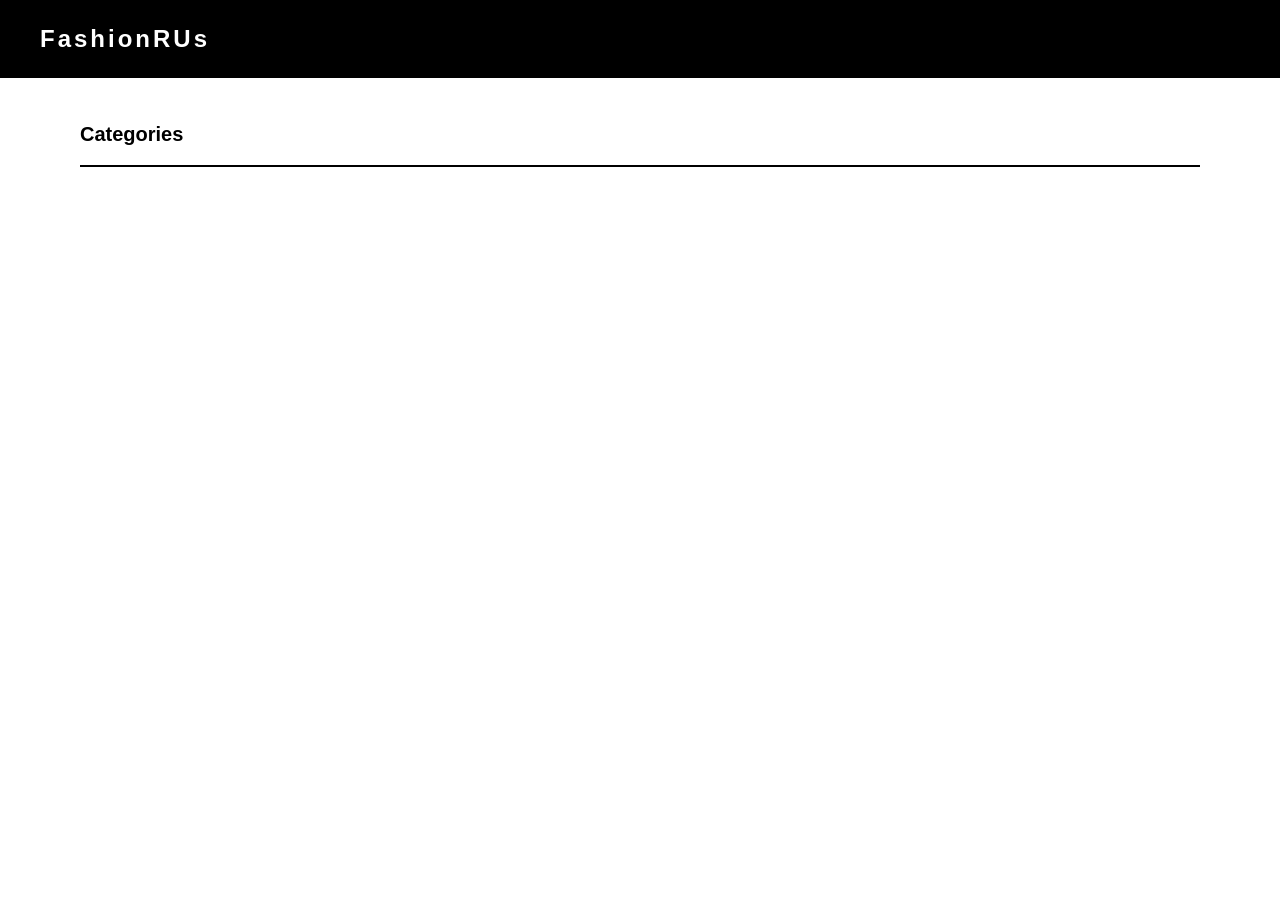
<file: index.html>
<!DOCTYPE html>
<html lang="en">
<head>
    <meta charset="UTF-8">
    <meta name="viewport" content="width=device-width, initial-scale=1.0">
    <link rel="stylesheet" href="css/index.css">
    <script src="js/index.js" defer></script>
    <title>FashionRUs</title>
</head>
<body class="category">
    <header class="mainNav">
    <h1><a href="index.html">FashionRUs</a></h1>
    </header>  
    <main> 
        <h2>Categories</h2>
    <section class="categoryList">
    </section>
    </main>
</body>
</html>
</file>
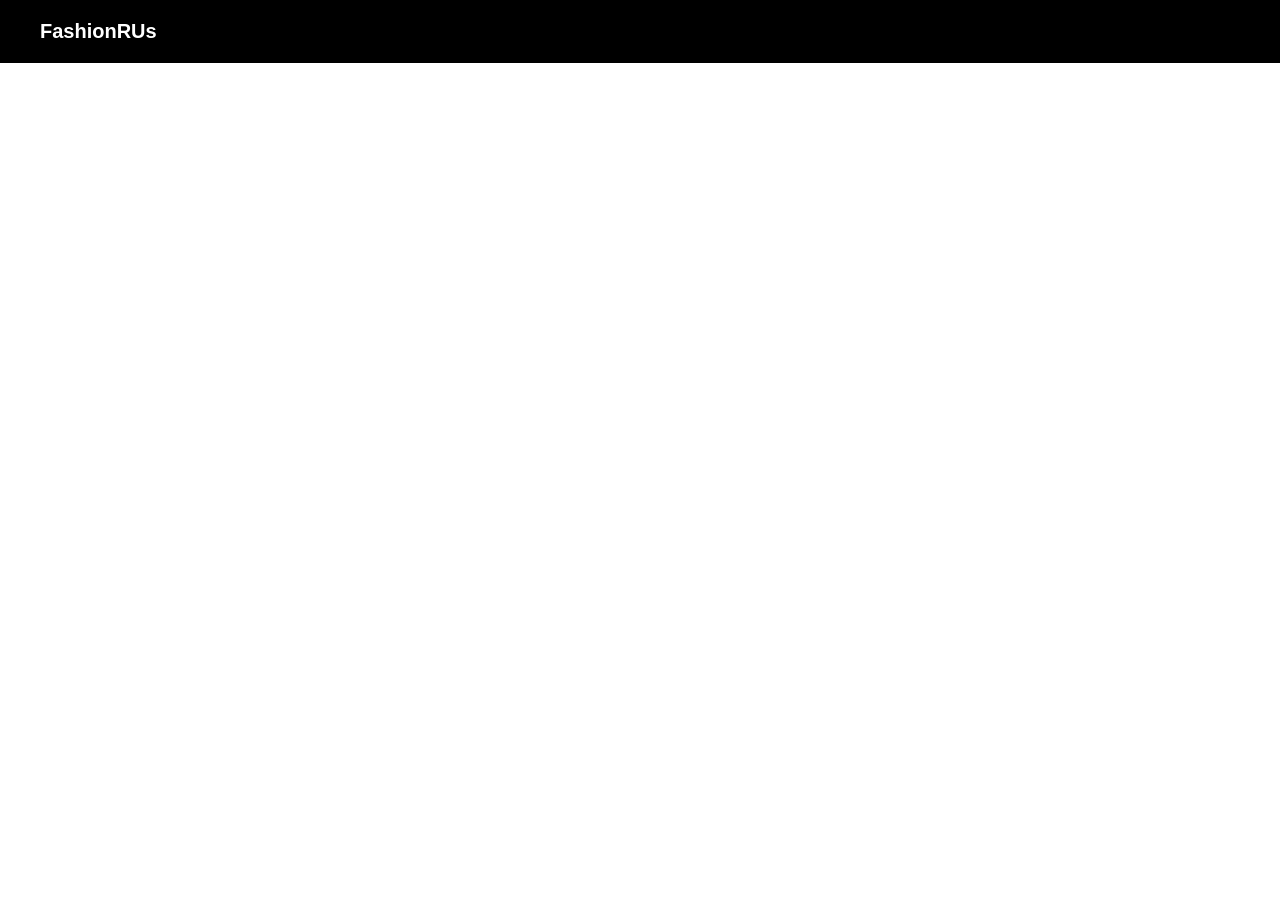
<file: product.html>
<html lang="en"><head>
  <meta charset="UTF-8">
  <meta name="viewport" content="width=device-width, initial-scale=1.0">
  <title>Some Product</title>
  <link rel="stylesheet" href="css/product.css">
  <script src="js/product.js" defer></script>
</head>
<body class="product">
  <header class="mainNav">
    <h1><a href="index.html">FashionRUs</a></h1>
  </header>
  <!-- <a href="productlist.html">Back</a> -->
  <main id="productContainer">
    </section>
  </main>
</body>
</html>
</file>
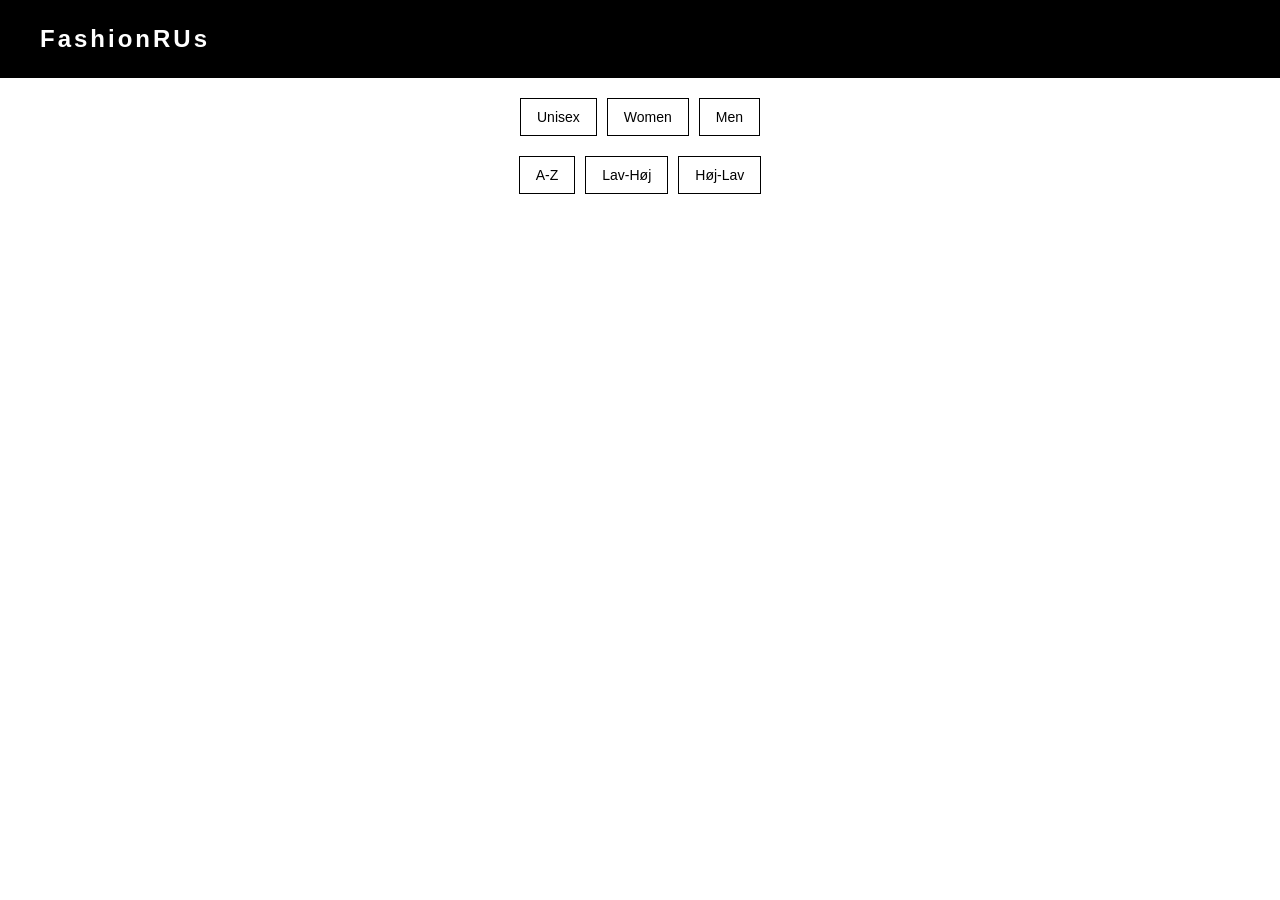
<file: productlist.html>
<html lang="en"><head>
  <meta charset="UTF-8">
  <meta name="viewport" content="width=device-width, initial-scale=1.0">
  <title>Products By Category</title>
  <link rel="stylesheet" href="css/productlist.css">
  <script src="js/productlist.js" defer></script>
</head>
<body class="productlist">
  <header class="mainNav">
    <h1><a href="index.html">FashionRUs</a></h1>
  </header>

  <!-- Tilføjer 4 knapper -->
   <section class="categoryButtons">
    <button>Unisex</button>
    <button>Women</button>
    <button>Men</button>
  </section>
  
    <!-- sorter -->
     <div id="sorter">
      <button data-text="az">A-Z</button>
      <button data-text="up">Lav-Høj</button>
      <button data-price="down">Høj-Lav</button>
     </div>


  <main class="productlistMain"> 
  <h2>Apparel</h2>       
    <a href="product.html">
      </article>
    </a>
  </main>
</body>
</html>
</file>
<file: css/index.css>
* {
      margin: 0;
      padding: 0;
      box-sizing: border-box;
    }

    html, body {
      height: 100%;
      width: 100%;
    }

    body {
      font-family: -apple-system, BlinkMacSystemFont, 'Segoe UI', sans-serif;
      background-color: #ffffff;
      color: #000000;
      line-height: 1.6;
    }

    a {
      color: #000000;
      text-decoration: none;
    }

    a:hover {
      opacity: 0.7;
    }

    /* Header */
    .mainNav {
      background-color: #000000;
      padding: 20px 40px;
    }

    .mainNav h1 {
      font-size: 24px;
      font-weight: 600;
      letter-spacing: 3px;
    }

    .mainNav h1 a {
      color: #ffffff;
    }

    /* Main Content */
    main {
      padding: 40px;
      max-width: 1200px;
      margin: 0 auto;
    }

    main h2 {
      font-size: 20px;
      font-weight: 600;
      margin-bottom: 30px;
      padding-bottom: 15px;
      border-bottom: 2px solid #000000;
    }

    /* Category Grid */
    .categoryList {
      display: grid;
      grid-template-columns: 1fr 1fr;
      gap: 20px;
    }

    .categoryList a {
      border: #000000 solid 2px;
      padding: 50px;
      text-align: center;
    }
</file>
<file: css/product.css>
* {
      margin: 0;
      padding: 0;
      box-sizing: border-box;
    }

    html, body {
      height: 100%;
      width: 100%;
    }

    body {
      font-family: Arial, sans-serif;
      background-color: #ffffff;
      color: #000000;
    }

    a {
      color: #000000;
      text-decoration: none;
    }

    .mainNav {
      background-color: #000000;
      padding: 20px 40px;
    }

    .mainNav h1 a {
      color: #ffffff;
      font-size: 20px;
      font-weight: bold;
    }

    .back-link {
      padding: 15px 40px;
      font-size: 14px;
    }

    main {
      display: flex;
      align-items: center;
      justify-content: center;
      column-gap: 40px;
      margin-top: 50px;
    }

    .productDetails {
      display: grid;
      gap: 10px;
    }

    .productImage {
      width: auto;
      height: 600px;
      border: 2px solid #000000;
      display: flex;
      align-items: center;
      justify-content: center;
    }

    .p.article {
      display: flex;
      flex-direction: column;
      gap: 20px;
      font-size: 24px;
      font-weight: bold;
    }

    .buybutton {
      background-color: #000000;
      color: #ffffff;
      border: none;
      padding: 12px 30px;
      cursor: pointer;
      font-size: 14px;
      font-weight: bold;
      width: fit-content;
      margin-top: 10px;
    }

    .buybutton:hover {
      background-color: #333;
    }

    @media (max-width: 768px) {
      .productDetails {
        grid-template-columns: 1fr;
        gap: 15px;
      }

      .productImage {
        width: 100%;
        height: auto;
      }
    }
</file>
<file: css/productlist.css>
* {
      margin: 0;
      padding: 0;
      box-sizing: border-box;
    }

    html, body {
      height: 100%;
      width: 100%;
    }

    body {
      font-family: -apple-system, BlinkMacSystemFont, 'Segoe UI', sans-serif;
      background-color: #ffffff;
      color: #000000;
      line-height: 1.6;
    }

    a {
      color: #000000;
      text-decoration: none;
    }

    a:hover {
      opacity: 0.7;
    }

    /* Header */
    .mainNav {
      background-color: #000000;
      padding: 20px 40px;
    }

    .mainNav h1 {
      font-size: 24px;
      font-weight: 600;
      letter-spacing: 3px;
    }

    .mainNav h1 a {
      color: #ffffff;
    }

    #sorter {
      display: flex;
      gap: 10px;
      margin-top: 20px;
      margin-bottom: 20px;
      justify-content: center;
    }
    
    /* Category Buttons */
    .categoryButtons {
      display: flex;
      gap: 10px;
      margin-top: 20px;
      margin-bottom: 20px;
      justify-content: center;
    }

    .categoryButtons button, #sorter button {
      background-color: #ffffff;
      border: 1px solid #000000;
      padding: 10px 16px;
      cursor: pointer;
      font-size: 14px;
      transition: all 0.3s ease;
    }



/* ------------------------------------------------- */

/* Productlist main Grid */

.productlistMain {
    display: grid;
    grid-template-columns: repeat(auto-fill, minmax(250px, 1fr));
    gap: 25px;
    margin-top: 2rem;
}

    /* Product Card */
.smallProduct {
    background: #fff;
    border-radius: 12px;
    overflow: hidden;
    box-shadow: 0 2px 10px rgba(0,0,0,0.1);
    transition: transform 0.3s, box-shadow 0.3s;
}

.smallProduct:hover {
    transform: translateY(-5px);
    box-shadow: 0 8px 25px rgba(0,0,0,0.15);
}

.smallProduct img {
    width: 100%;
    height: 200px;
    object-fit: cover;
}

.smallProduct h3 {
    padding: 15px 15px 8px;
    font-size: 16px;
    font-weight: 600;
    color: #1a1a2e;
    line-height: 1.3;
}

.smallProduct .subtle {
    padding: 0 15px;
    font-size: 13px;
    color: #888;
}

.smallProduct .price {
    padding: 10px 15px 15px;
    font-size: 18px;
    font-weight: 700;
    color: #1a1a2e;
}

    /* Discounted - hidden by default */
.discounted {
    display: none;
    padding: 0 15px 15px;
    gap: 10px;
    }

    /* On Sale styling */
.onSale .price {
    text-decoration: line-through;
    color: #999;
    font-size: 14px;
    padding-bottom: 5px;
}

.onSale .discounted {
    display: flex;
    align-items: center;
}

.onSale .discounted p:first-child {
    font-size: 18px;
    font-weight: 700;
    color: #e94560;
}

.onSale .discounted p:last-child {
    background: #e94560;
    color: #fff;
    padding: 4px 8px;
    border-radius: 4px;
    font-size: 12px;
    font-weight: 600;
}

    /* Sold Out styling */
.soldOut {
    position: relative;
}

.soldOut::before {
    content: "SOLD OUT";
    position: absolute;
    top: 15px;
    right: -30px;
    background: #333;
    color: #fff;
    padding: 5px 40px;
    font-size: 12px;
    font-weight: 600;
    transform: rotate(45deg);
    z-index: 1;
}

.soldOut img {
    filter: grayscale(100%);
    opacity: 0.7;
}
</file>
